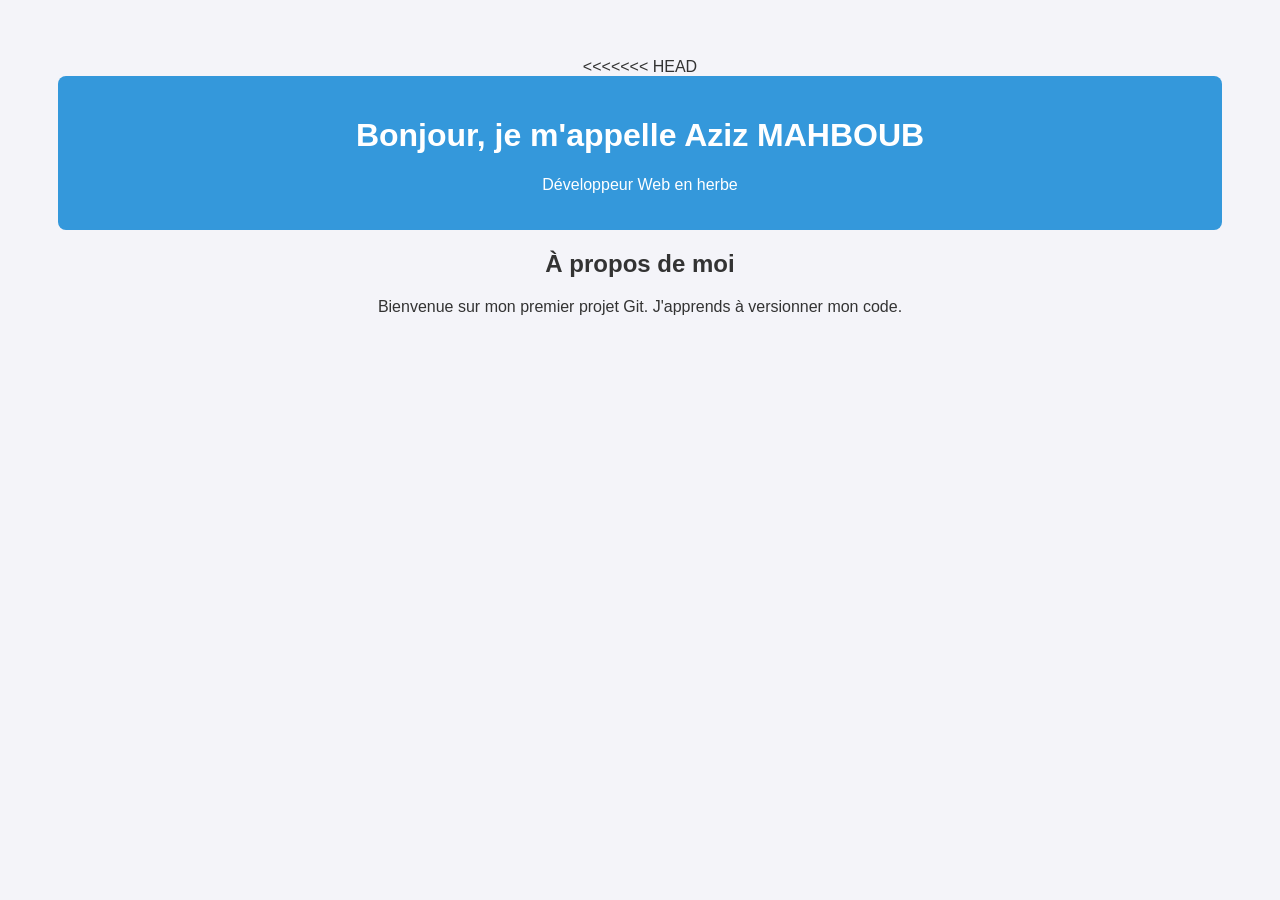
<file: index.html>
<<<<<<< HEAD
<!DOCTYPE html>
<html lang="fr">
<head>
    <meta charset="UTF-8">
    <meta name="viewport" content="width=device-width, initial-scale=1.0">
    <title>Ma Carte de Visite</title>
    <link rel="stylesheet" href="style.css">
</head>
<body>
    <header>
        <h1>Bonjour, je m'appelle Aziz MAHBOUB</h1>
        <p>Développeur Web en herbe</p>
    </header>
    <main>
        <section>
            <h2>À propos de moi</h2>
            <p>Bienvenue sur mon premier projet Git. J'apprends à versionner mon code.</p>
        </section>
    </main>
</body>
</html>
</file>
<file: style.css>
body {
    font-family: Arial, sans-serif;
    background-color: #f4f4f9;
    color: #333;
    text-align: center;
    padding: 50px;
}
header {
    background-color: #3498db;
    color: white;
    padding: 20px;
    border-radius: 8px;
}
</file>
